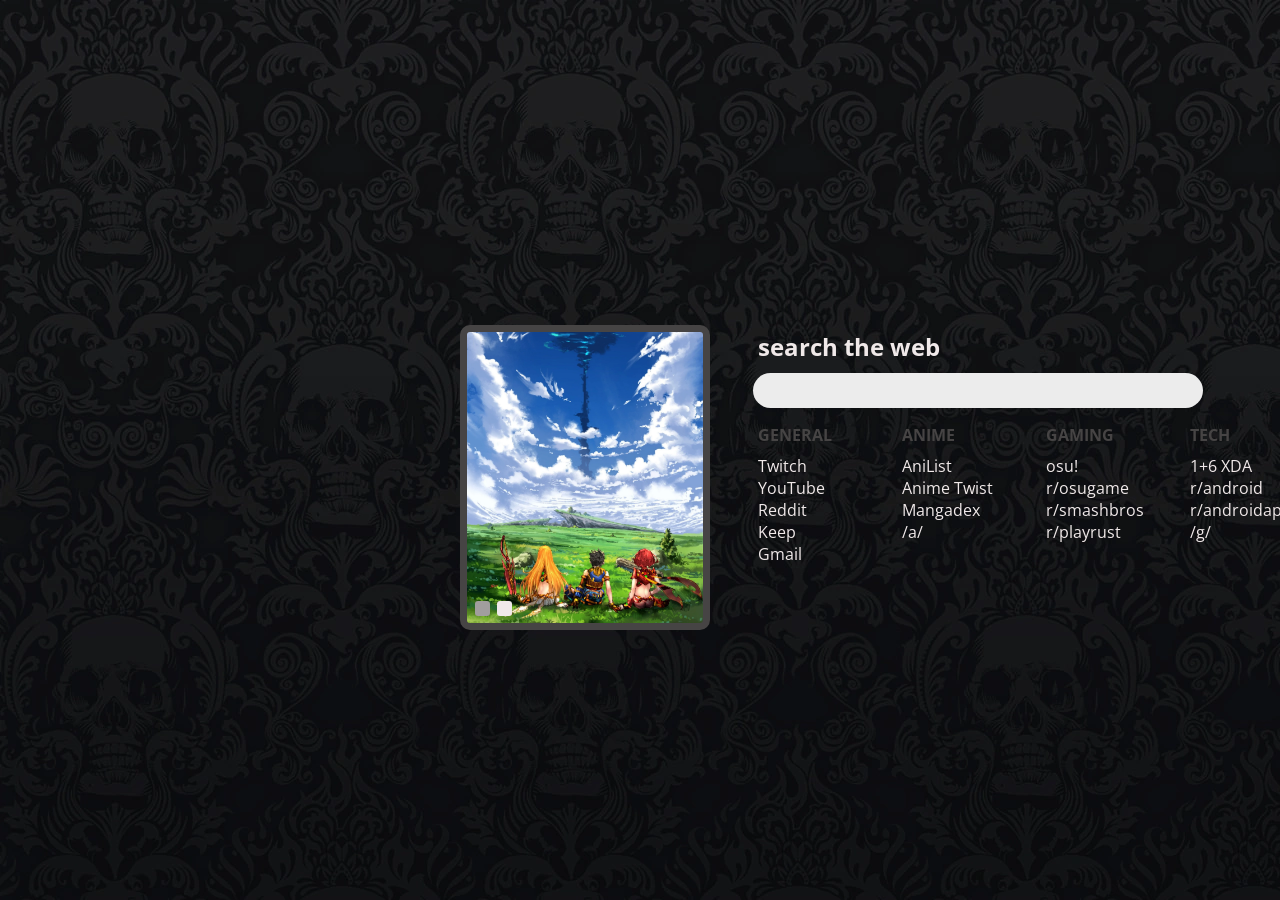
<file: index.html>
﻿<html>
<head>
	<meta charset="UTF-8">
	<link rel="stylesheet" type="text/css" href="style.css">
	<title>home</title>
	
	<script type="text/javascript">
		function show( show1 ) {
		  document.getElementById(show1).style.display="block";
		}
		function hide( hide1 ) {
		  document.getElementById(hide1).style.display="none";
		}
		function togON( tog ) {
		  document.getElementById(tog).style.backgroundColor="var(--gray1)";
		}
		function togOFF( tog ) {
		  document.getElementById(tog).style.backgroundColor="var(--white1)";
		}
	</script>

	<link rel="icon" type="image/png" sizes="32x32" href="/favicon-32x32.png">
	<link rel="icon" type="image/png" sizes="96x96" href="/favicon-96x96.png">
	<link rel="icon" type="image/png" sizes="16x16" href="/favicon-16x16.png">
</head>

<body>

<!-- Random picture chooser -->
<script>
	var pictures = [
		'1gYB72S.webp',
		'2o8rxqi06aj01.webp',
		'6e51a26qrl411.webp',
		'8Lzurdr.webp',
		'86c25774-ffd6-4ba5-ae9c-e4ae07715f48.webp',
		'54343625_p0_master1200_waifu2x_art_noise3_scale_tta_1.webp',
		'70917055_p0.webp',
		'72255635_p2.webp',
		'1537402771912.webp',
		'1540804601098.webp',
		'da48591e16e09addfef3df4ede9ccf21--my-heart-it-fire-emblem-awakening.webp',
		'Dy00p9MVsAs2F5S.webp',
		'DzKjDBiVYAA0_b4.webp',
		'f401asmelte21.webp',
		'flowers.webp',
		'g5gb7Hc.webp',
		'SmQMP7g.webp',
		'toltjaxs9sp11.webp',
		'v1bdcbvta7a21.webp',
		'vWsOro9.webp',
		'y1qnw164akuy.webp'
	];
	var picture = pictures[Math.floor(Math.random() * pictures.length)];
	document.write('<div id=image_frame style="background-image: url(img/' + picture + ')">');
</script>

	<div id="B1" class=button onclick="show('frame_blocks'); hide('frame_alt'); togON('B1'); togOFF('B2');" style="left: 7.5; background-color: var(--gray1);"></div>
	<div id="B2" class=button onclick="hide('frame_blocks'); show('frame_alt'); togON('B2'); togOFF('B1');" style="left: 30"></div>

</div>

<div id=frame>

	<div id="Title">search the web</div>

	<input id="searchbox" placeholder="" type="text" autofocus="true"  autocomplete="true"></input>

	<div id=frame_blocks>
		<div id=linkblock>
			<ul>
				<div id=blocktitle>
					GENERAL
				</div>
				<li><a href="https://www.twitch.tv/directory/following/live">Twitch</a></li>
				<li><a href="https://www.youtube.com/">YouTube</a></li>
				<li><a href="https://www.reddit.com/">Reddit</a></li>
				<li><a href="https://keep.google.com/">Keep</a></li>
				<li><a href="https://mail.google.com">Gmail</a></li>
			</ul>
		</div>
		<div id=linkblock>
			<ul>
				<div id=blocktitle>
					ANIME
				</div>
				<li><a href="https://anilist.co/home">AniList</a></li>
				<li><a href="https://twist.moe/">Anime Twist</a></li>
				<li><a href="https://mangadex.org/">Mangadex</a></li>
				<li><a href="http://boards.4channel.org/a/">/a/</a></li>	
			</ul>
		</div>
		<div id=linkblock>
			<ul>
				<div id=blocktitle>
					GAMING
				</div>
				<li><a href="https://osu.ppy.sh/home">osu!</a></li>
				<li><a href="https://www.reddit.com/r/osugame/">r/osugame</a></li>
				<li><a href="https://www.reddit.com/r/smashbros/">r/smashbros</a></li>
				<li><a href="https://www.reddit.com/r/playrust/">r/playrust</a></li>
			</ul>
		</div>
		<div id=linkblock>
			<ul>
				<div id=blocktitle>
					TECH
				</div>
				<li><a href="https://forum.xda-developers.com/oneplus-6">1+6 XDA</a></li>
				<li><a href="https://www.reddit.com/r/android/">r/android</a></li>
				<li><a href="https://www.reddit.com/r/androidapps/">r/androidapps</a></li>
				<li><a href="http://boards.4channel.org/g/">/g/</a></li>
			</ul>
		</div>
		<div id=linkblock>
			<ul>
				<div id=blocktitle>
					KEYBOARDS
				</div>
				<li><a href="https://www.reddit.com/r/MechanicalKeyboards/">r/mk</a></li>
				<li><a href="https://www.reddit.com/r/mechmarket/">r/mechmarket</a></li>
				<li><a href="https://geekhack.org/">geekhack</a></li>
				<li><a href="https://drop.com/home">drop</a></li>
			</ul>
		</div>
		<div id=linkblock>
			<ul>
				<div id=blocktitle>
					PIRACY
				</div>
				<li><a href="https://unblocked-pw.github.io/">Unblocked</a></li>
				<li><a href="http://fitgirl-repacks.site/">FitGirl</a></li>
				<li><a href="http://1337x.to/home/">1337x</a></li>
				<li><a href="https://nyaa.si/">nyaa</a></li>
				<li><a href="https://www.reddit.com/r/Piracy/">r/piracy</a></li>
			</ul>
		</div>
		
</div>

</body>
<script src="search.js" type="text/javascript"></script>
</html>
</file>
<file: style.css>
@import url('https://fonts.googleapis.com/css?family=Open+Sans:600,700');
:root {
	--white1: rgb(240, 233, 233);
	--gray1: rgb(161, 158, 158);
	--gray2: rgb(26, 26, 26);
	--gray3: rgb(70, 68, 68);
	--background: #121212;
}

body {
	background-color: var(--background);
	background-image: url("background.webp");
}

#frame {
	width: 860px;
	text-align: left;
	margin-top: 330px;
	margin-left: 740px;
}

#Title {
	font-family: 'Open Sans', sans-serif;
	font-weight: 700;
	color: var(--white1);
	font-size: 1.5em;
	margin-left: 10px;
	margin-bottom: 10px;
}

#searchbox {
	width: 450px;
	height: 35px;
	border: none;
	border-radius: 40px;
	outline: none;
	padding-left: 20px;
	text-align: left;
	background-color: rgb(236, 236, 236);
	color: var(--gray2);
	font-size: 1em;
	font-family: 'Open Sans', sans-serif;
	font-weight: 600;
	caret-color: var(--gray2);
	margin-left: 5px;
}

#frame_blocks {
	text-align: center;
}

#frame_alt {

	display: none;
}

#linkblock {
	font-family: 'Open Sans', sans-serif;
	font-weight: 600;
	width: 120px;
	height: 230px;
	margin-left: 10px;
	margin-right: 10px;
	color: var(--white1);
	text-align: left;
	background-position: top 0px center;
	background-repeat: no-repeat;
	font-size: 1em;
	display: inline-block;
	vertical-align: top;
}

#blocktitle {
	font-family: 'Open Sans', sans-serif;
	font-weight: 700;
	color: var(--gray3);
	padding-top: 0px;
	padding-bottom: 4px;
	margin-bottom: 5px;
}

ul {
	list-style-type: none;
	padding-left: 0;
}

li {
	margin-bottom: 0px;
}

#image_frame {
	width: 250px;
	height: 305px;
	position: absolute;
	left: 460px;
	top: 325px;
	background-size: cover;
	border-radius: 10px;
	border-style: solid;
	border-width: 7px;
	box-sizing: border-box;
	border-color: var(--gray3)
}

.button {
	width: 15px;
	height: 15px;
	background-color: var(--white1);
	position: absolute;
	bottom: 7.5;
	border-radius: 3px;
}

.button:hover {
	background-color: var(--gray3) !important;
	cursor: pointer;
}

#footer {
	position: absolute;
	bottom: 0;
	right: 0;
	text-align: right;
	padding: 10px;
	font-size: 30%;
}
	
a:link { text-decoration:none; font-weight:normal; color:var(--white1); }
a:visited { text-decoration:none; font-weight:normal; color:var(--white1); }
a:hover { text-decoration:none; font-weight:normal; color:var(--gray1); transition: 300ms; }
a:active { text-decoration:none; font-weight:normal; color:var(--white1); }
a:focus { text-decoration:none; font-weight:normal; color:var(--white1); }
</file>
